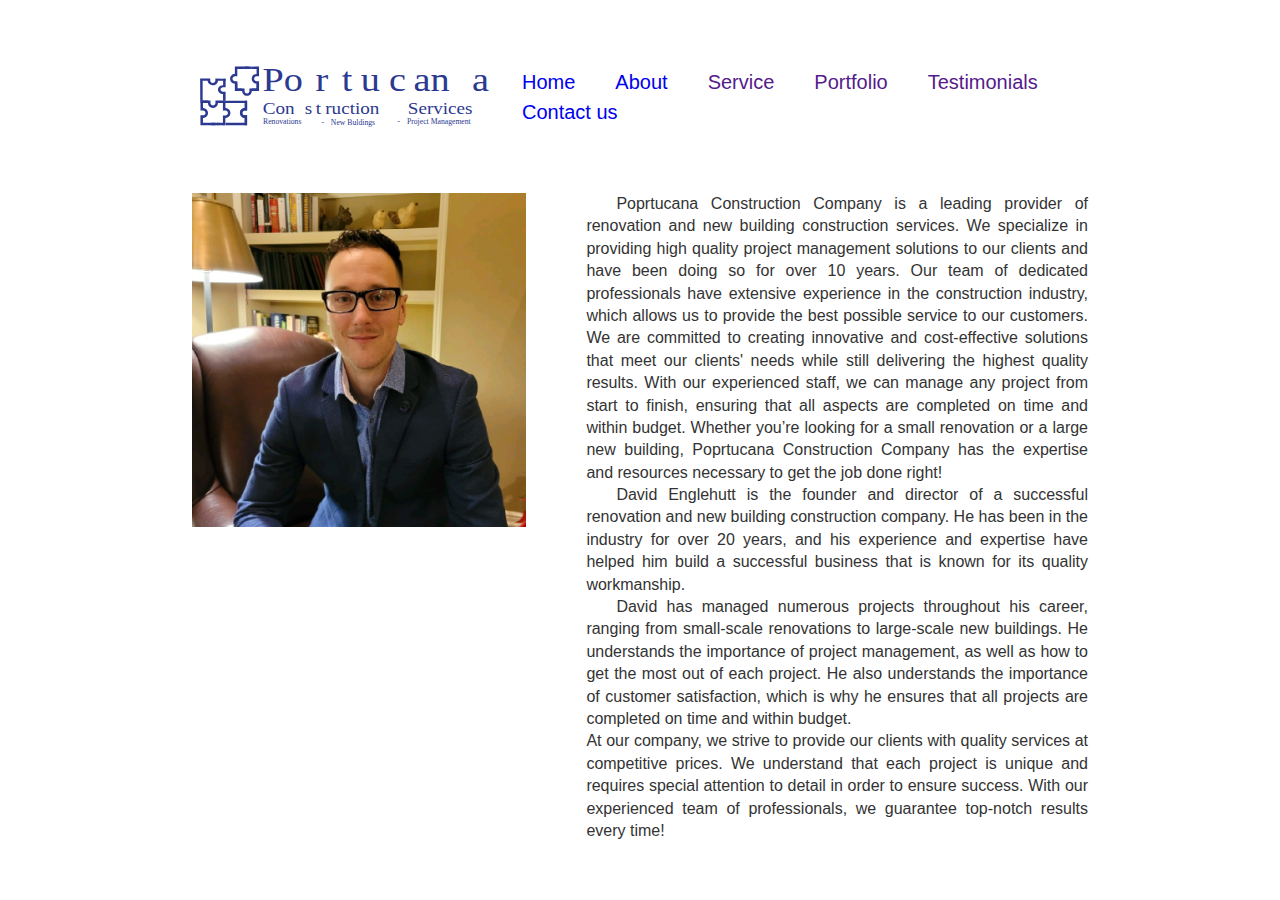
<file: about.html>
<!DOCTYPE html>
<html lang="en">

<head>
	<meta charset="UTF-8">
	<meta http-equiv="X-UA-Compatible" content="IE=edge">
	<meta name="viewport" content="width=device-width, initial-scale=1.0">
	<link href="https://fonts.googleapis.com/css?family=Manrope:200,300,regular,500,600,700,800&display=swap"
		rel="stylesheet" />
	<link rel="stylesheet" href="https://cdn.jsdelivr.net/npm/swiper@8/swiper-bundle.min.css" />
	<link rel="stylesheet" href="./about.css">
	<title>Portucana Construction</title>
</head>

<body>
	<div class="wraper">
		<header class="header">
			<div class="header__container">
				<a href="./index.html" class="header__logo"></a>
				<nav class="header__menu menu">
					<ul class="menu__list">
						<li class="menu__item">
							<a href="./index.html" class="menu__link">Home</a>
						</li>
						<li class="menu__item">
							<a href="./about.html" class="menu__link">About</a>
						</li>
						<li class="menu__item">
							<a href="" class="menu__link">Service</a>
						</li>
						<li class="menu__item">
							<a href="" class="menu__link">Portfolio</a>
						</li>
						<li class="menu__item">
							<a href="" class="menu__link">Testimonials</a>
						</li>
						<li class="menu__item">
							<a href="./formsend/contact.html" class="menu__link">Contact us</a>
						</li>
					</ul>
				</nav>
			</div>
			<div class="about">
				<div class="about__container">
					<div class="wrapp">
						<div class="photo">
							<img src="./img/dave.jpeg" alt="">
						</div>
						<div class="content">
							<div class="title"></div>
							<div class="text">
								<p>Poprtucana Construction Company is a leading provider of renovation
									and new building construction services. We specialize in providing high quality
									project management solutions to our clients and have been doing so for over 10 years.
									Our team of dedicated professionals have extensive experience in the construction
									industry, which allows us to provide the best possible service to our customers.
									We are committed to creating innovative and cost-effective solutions that meet our
									clients' needs while still delivering the highest quality results. With our
									experienced staff, we can manage any project from start to finish, ensuring that all
									aspects are completed on time and within budget. Whether you’re looking for a small
									renovation or a large new building, Poprtucana Construction Company has the expertise
									and resources necessary to get the job done right!</p>

								<p>David Englehutt is the founder and director of a successful renovation
									and new building construction company. He has been in the industry for
									over 20 years, and his experience and expertise have helped him build
									a successful business that is known for its quality workmanship.</p>

								<p>David has managed numerous projects throughout his career, ranging from small-scale
									renovations to large-scale new buildings. He understands the importance of project
									management, as well as how to get the most out of each project. He also understands
									the importance of customer satisfaction, which is why he ensures that all projects
									are completed on time and within budget.</p>

								At our company, we strive to provide our clients with quality services
								at competitive prices. We understand that each project is unique and requires special
								attention to detail in order to ensure success. With our experienced team of professionals,
								we guarantee top-notch results every time!
							</div>
						</div>

					</div>
				</div>
			</div>

</body>

</html>
</file>
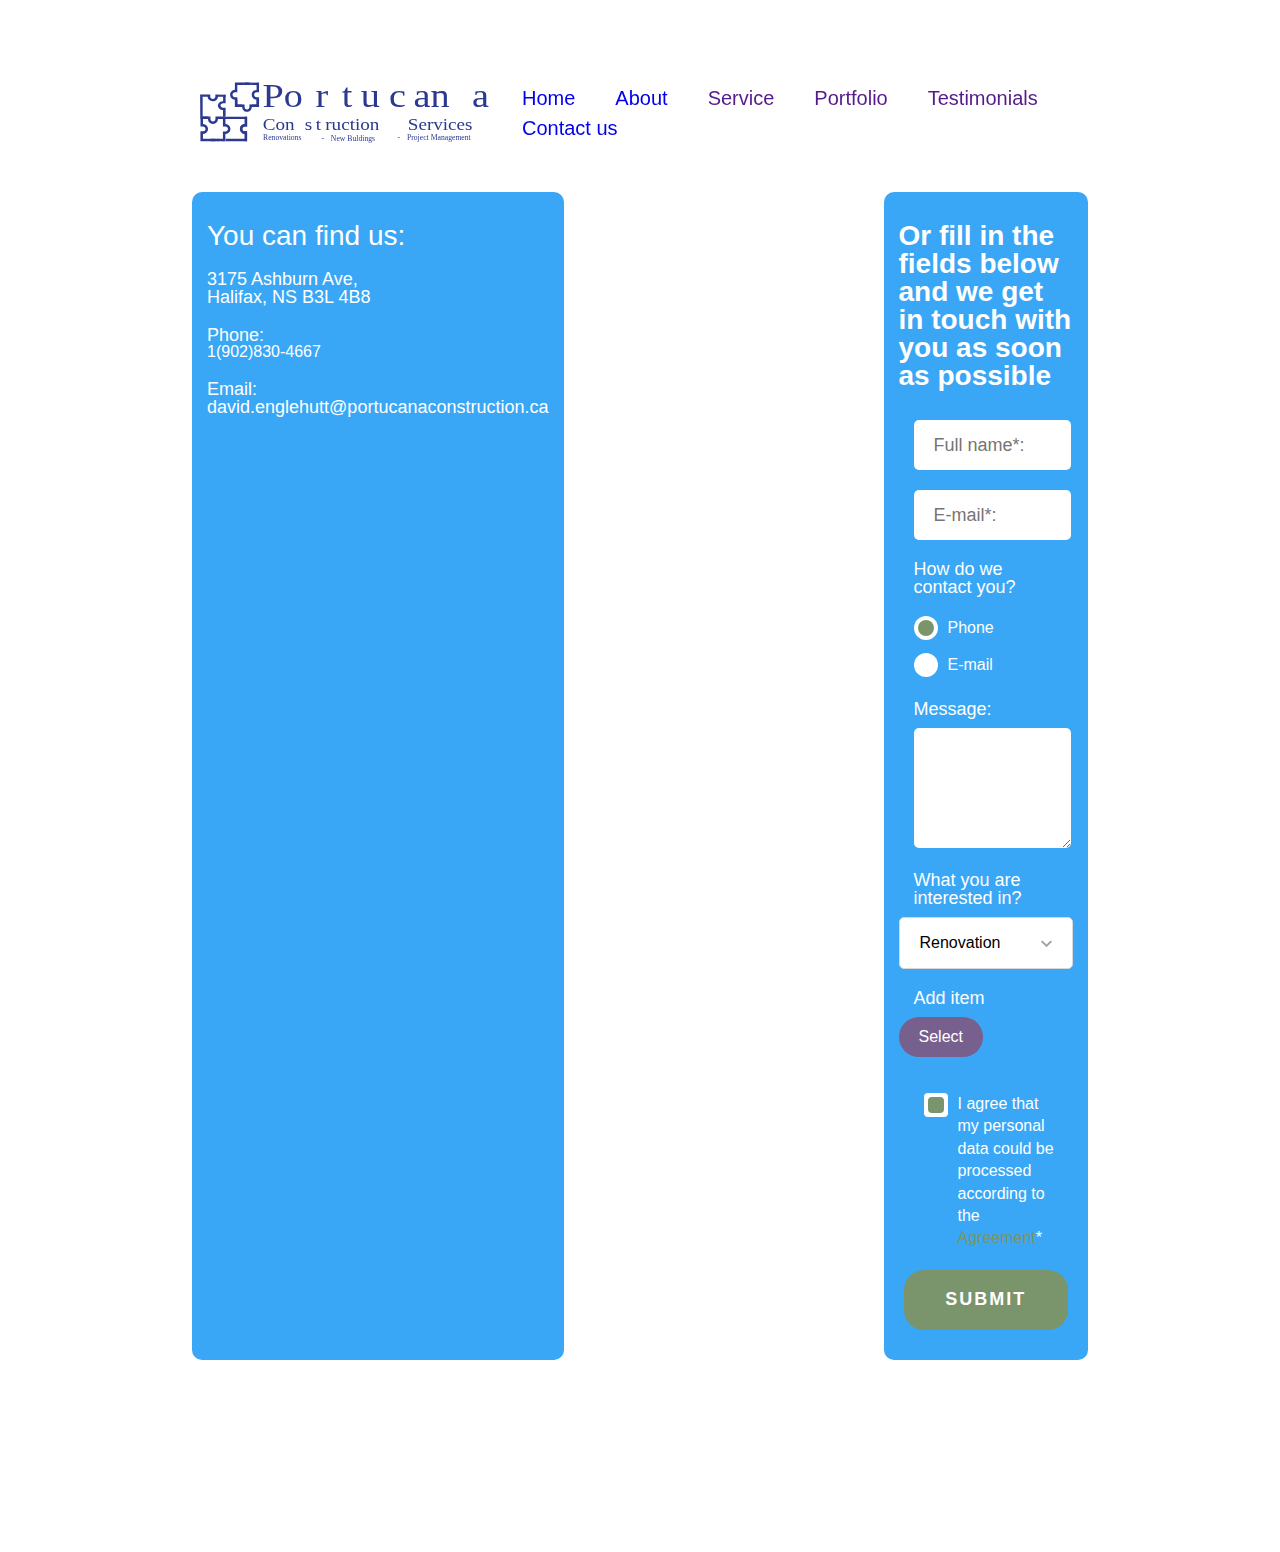
<file: formsend/contact.html>
<!DOCTYPE html>
<html lang="en">

<head>
	<meta charset="UTF-8">
	<meta name="viewport" content="width=device-width, initial-scale=1.0">
	<link rel="stylesheet" href="./css/select.css">
	<link rel="stylesheet" href="./css/style.css">
	<title>Portucana Construction</title>
</head>

<body>

	<div class="wraper">
		<header class="header"> 
			<div class="header__container">
				<a href="../index.html" class="header__logo"></a>
				<nav class="header__menu menu">
					<ul class="menu__list">
						<li class="menu__item">
							<a href="../index.html" class="menu__link">Home</a>
						</li>
						<li class="menu__item">
							<a href="../about.html" class="menu__link">About</a>
						</li>
						<li class=" menu__item">
							<a href="" class="menu__link">Service</a>
						</li>
						<li class="menu__item">
							<a href="" class="menu__link">Portfolio</a>
						</li>
						<li class="menu__item">
							<a href="" class="menu__link">Testimonials</a>
						</li>
						<li class="menu__item">
							<a href="./contact.html" class="menu__link">Contact us</a>
						</li>
					</ul>
				</nav>

			</div>
		</header>


		<div class="container">
			<div class="contact">
				<div class="contact__main-block">
					<div class="contact-inform__block">
						<div class="contact-title">You can find us:</div>
						<div class="contact-first-box">
							3175 Ashburn Ave,<br> Halifax, NS B3L 4B8</div>
						<div class="contact-second-box">Phone:</div>
						<div class="phone">1(902)830-4667</div>
						<div class="contact-third-box">Email:
							<div class="email">david.englehutt@portucanaconstruction.ca</div>
						</div>
					</div>
				</div>
				<div class="map__block">
					<iframe class="google__map"
						src="https://www.google.com/maps/embed?pb=!1m18!1m12!1m3!1d2838.3699414950665!2d-63.63006308417583!3d44.650792879099775!2m3!1f0!2f0!3f0!3m2!1i1024!2i768!4f13.1!3m3!1m2!1s0x4b5a21a33fd34403%3A0xe8361239353bcbc8!2s3175%20Ashburn%20Ave%2C%20Halifax%2C%20NS%20B3L%204B8!5e0!3m2!1sen!2sca!4v1676216187692!5m2!1sen!2sca"
						style="border:0;" allowfullscreen="" loading="lazy"
						referrerpolicy="no-referrer-when-downgrade"></iframe>
				</div>



				<div class="form">
					<form action="#" id="form" class="form__body">
						<h1 class="form__title">Or fill in the fields below and we get in touch with you as soon as possible
						</h1>
						<div class="form__item">
							<label for="formName" class="form__label"></label>
							<input id="formName" placeholder="Full name*:" type="text" name="name" class="form__input _req">
						</div>
						<div class="form__item">
							<label for="formEmail" class="form__label"></label>
							<input id="formEmail" placeholder="E-mail*:" type="text" name="email"
								class="form__input _req _email">
						</div>
						<div class="form__item">
							<div class="form__label">How do we contact you?</div>
							<div class="options">
								<div class="options__item">
									<input id="formRightHanded" checked type="radio" value="right" name="hand"
										class="options__input">
									<label for="formRightHanded" class="options__label"><span>Phone</span></label>
								</div>
								<div class="options__item">
									<input id="formLeftHanded" type="radio" value="left" name="hand" class="options__input">
									<label for="formLeftHanded" class="options__label"><span>E-mail</span></label>
								</div>
							</div>
						</div>
						<div class="form__item">
							<label for="formMessage" class="form__label">Message:</label>
							<textarea name="message" id="formMessage" class="form__input"></textarea>
						</div>
						<div class="form__item">
							<div class="form__label">What you are interested in?</div>
							<select name="type" class="form__select">
								<option value="Renovation" selected>Renovation</option>
								<option value="New building">New building</option>
								<option value="Project management">Project management</option>
							</select>
						</div>
						<div class="form__item">
							<div class="form__label">Add item</div>
							<div class="file">
								<div class="file__item">
									<input id="formImage" accept=".jpg, .png, .gif" type="file" name="image" class="file__input">
									<div class="file__button">Select</div>
								</div>
								<div id="formPreview" class="file__preview"></div>
							</div>
						</div>
						<div class="form__item">
							<div class="checkbox">
								<input id="formAgreement" checked type="checkbox" name="agreement" class="checkbox__input _req">
								<label for="formAgreement" class="checkbox__label"><span>I agree that my personal data could
										be processed according to the <a href="">Agreement</a>*</span></label>
							</div>
						</div>
						<button type="submit" class="form__button">Submit</button>
					</form>
				</div>

			</div>
		</div>
	</div>
	<script src="./js/select.js"></script>
	<script src="./js/script.js"></script>
</body>

</html>
</file>
<file: about.css>
/* Обнуление */
*,
*::before,
*::after {
  padding: 0;
  margin: 0;
  border: 0;
  box-sizing: border-box;
}

a {
  text-decoration: none;
}

ul,
ol,
li {
  list-style: none;
}

img {
  vertical-align: top;
}

h1,
h2,
h3,
h4,
h5,
h6 {
  font-weight: inherit;
  font-size: inherit;
}

/* ======================================= */

body {
  line-height: 1;
  font-family: Arial, Helvetica, sans-serif;
  color: #333333;
}

/* ======================================= */
.wraper {
  min-height: 100%;
  overflow: hidden;
  display: flex;
  flex-direction: column;
}

/* ======================================= */
.page {
  flex: 1 1 auto;
}

/* ======================================= */
[class*="__container"] {
  max-width: 1200px;
  margin: 0 auto;
}

@media (max-width: 1199.98px) {
  [class*="container"] {
    max-width: 970px;
  }

}

@media (max-width: 990.98px) {
  [class*="container"] {
    max-width: 750px;
  }
}

@media (max-width: 767.98px) {
  [class*="container"] {
    max-width: none;
    padding: 0 15px;
  }
}

/* ======================================= */
.header {
  position: absolute;
  top: 0;
  left: 0;
  width: 100%;
  z-index: 50;

}

.header__container {
  display: flex;
  justify-content: space-between;
  min-height: 103px;
  width: 70%;
  column-gap: 10px;
  row-gap: 15px;
  align-items: center;
  padding-top: 10px;
  padding-bottom: 10px;

}

.header__logo {
  background: url(./icons/potucanalogo.svg) 0 0 / 100% 100% no-repeat;
  min-height: 173px;
  min-width: 320px;
}


.header__menu {}

/* ======================================= */
.menu {}

.menu__list {
  display: flex;
  flex-wrap: wrap;
  column-gap: 40px;
  row-gap: 10px;

}

.menu__item {
  font-size: 20px;
}

.menu__link {}

@media(max-width: 767.98px) {
  .menu__list {
    justify-content: center;
  }

  .menu__link {
    font-size: 16px;
  }
}

/* ======================================= */

.about {}

.about__container {
  width: 70%;
}

.wrapp {
  display: flex;

}

.photo {
  flex: 0 1 40%;
  margin: 0 30px 0 0;
}

img {
  max-width: 100%;
}

.content {
  flex: 0 1 60%;
  margin: 0 0 0 30px;
  line-height: 1.4;
  text-align: justify;
}

p {
  text-indent: 30px;
}

.title {}

.text {}
</file>
<file: formsend/css/select.css>
.select {
	position: relative;
}
.select__item {
	position: relative;
}
.select__title {
	color: #000;
	border: 1px solid #d9d9d9;
	background-color: #fff;
	cursor: pointer;
	border-radius: 5px;
}
.select__value {
	display: flex;
	font-size: 16px;
	height: 50px;
	padding: 0px 20px;
	align-items: center;
	justify-content: space-between;
	flex-direction: row-reverse;
}
.select__value span {
	height: 1em;
	overflow: hidden;
	display: -webkit-box;
	-webkit-line-clamp: 1;
	-webkit-box-orient: vertical;
}
.select__value::before {
	content: "";
	display: inline-block;
	transition: all 0.3s ease 0s;
	width: 11px;
	height: 7px;
	background: url("../img/select.svg") center / 100% no-repeat;
}
.select__options {
	color: #000;
	display: none;
	position: absolute;
	top: 49px;
	border-radius: 0 0 4px 4px;
	min-width: 100%;
	left: 0;
	background-color: #fff;
	border-top: 0;
	border: 1px solid #d9d9d9;
	border-top: 0;
	font-size: 16px;
	padding: 0px 0px 5px 0px;
}
.select__option {
	cursor: pointer;
	padding: 10px 20px;
	margin: 0px 0px 0px 0px;
}
.select._active {
	z-index: 5;
}
.select._active .select__value::before {
	transform: rotate(-180deg);
}
.select._active.select__options {
	display: block;
}
</file>
<file: formsend/css/style.css>
/* Обнуление */
*,
*::before,
*::after {
	padding: 0;
	margin: 0;
	border: 0;
	box-sizing: border-box;
}

a {
	text-decoration: none;
}

ul,
ol,
li {
	list-style: none;
}

img {
	vertical-align: top;
}

h1,
h2,
h3,
h4,
h5,
h6 {
	font-weight: inherit;
	font-size: inherit;
}




/* -------body----------- */
html,
body {
	line-height: 1;
	font-family: Arial, Helvetica, sans-serif;
	color: #333333;
}


.wraper {
	min-height: 100%;
	overflow: hidden;
	display: flex;
	flex-direction: column;
}

/* ======================================= */
.page {
	flex: 1 1 auto;
}

/* ======================================= */
[class*="__container"] {
	max-width: 1200px;
	margin: 0 auto;
}

@media (max-width: 1199.98px) {
	[class*="container"] {
		max-width: 970px;
	}

}

@media (max-width: 990.98px) {
	[class*="container"] {
		max-width: 750px;
	}
}

@media (max-width: 767.98px) {
	[class*="container"] {
		max-width: none;
		padding: 0 15px;
	}
}


/* =============header========================== */
.header {
	position: absolute;
	top: 0;
	left: 0;
	width: 100%;
	z-index: 50;


}



.header__container {
	display: flex;
	justify-content: space-between;
	min-height: 103px;
	width: 70%;
	column-gap: 10px;
	row-gap: 15px;
	align-items: center;
	padding-top: 10px;
	padding-bottom: 10px;

}

.header__logo {
	background: url(../img/potucanalogo.svg) 0 0 / 100% 100% no-repeat;
	min-height: 173px;
	min-width: 320px;
}

.header__menu {}

/* ==============menu nav========================= */
.menu {}

.menu__list {
	display: flex;
	flex-wrap: wrap;
	column-gap: 40px;
	row-gap: 10px;

}

.menu__item {
	font-size: 20px;
}

.menu__item:hover {
	color: #BDCCFF;

}

.menu__link {}

@media(max-width: 767.98px) {
	.menu__list {
		justify-content: center;
	}

	.menu__link {
		font-size: 16px;
	}
}

/* -------container---------- */

.container {
	position: relative;

}

.contact {
	display: flex;
	margin: 15%;
	width: 70%;


}

.contact__main-block {
	flex: 0 1 32%;
	background-color: #39a7f6;
	border-radius: 10px;
	color: #fff;
	padding: 30px 15px;
}

.contact-inform__block {}

.contact-title {
	font-size: 28px;

}

.contact-first-box {
	font-size: 18px;
	margin: 20px 0px;
}

.contact-second-box {
	font-size: 18px;
	margin: 20px 0px 0px 0px;
}

.contact-third-box {
	font-size: 18px;
	margin: 20px 0px;
}


.map__block {
	flex: 0 1 36%;
	margin: 0px 10px;

}

.google__map {
	min-width: 100%;
	min-height: 50%;
	border-radius: 10px;
}

/* -------forms----------- */

.form {
	flex: 0 1 32%;
	max-width: 550px;
	background-color: #39a7f6;
	border-radius: 10px;
	color: #fff;
	padding: 30px 0;
}

.form * {
	outline: none;
}

.form__body {
	position: relative;
}

.form__body::after {
	content: "";
	position: absolute;
	top: 0;
	left: 0;
	width: 100%;
	height: 100%;
	background: rgba(51, 51, 51, 0.9) url("../img/loading.gif") center / 50px no-repeat;
	opacity: 0;
	visibility: hidden;
	transition: all 0.5s ease 0s;
}

.form__body._sending::after {
	opacity: 1;
	visibility: visible;
}

.form__title {
	font-size: 28px;
	font-weight: 700;
	margin: 0px 15px 30px 15px;
}

.form__item {
	margin: 0px 15px 20px 15px;
}



.form__label {
	font-size: 18px;
	display: block;
	margin: 0px 15px 10px 15px;
}

.form__input {
	height: 50px;
	padding: 0px 20px;
	margin: 0px 15px 0px 15px;
	border-radius: 5px;
	width: 90%;
	font-size: 18px;
	transition: all 0.5s ease 0s;
}

.form__input:focus {
	box-shadow: 0 0 15px #7a956b;
}

.form__input._error {
	box-shadow: 0 0 15px red;
}



textarea.form__input {
	min-height: 120px;
	resize: vertical;
	padding: 20px;
}

.options {
	padding: 10px 0px 0px 0px;
}

.options__item {
	margin: 0px 15px 10px 15px;
}

.options__input {
	display: none;
}

.options__input:checked+.options__label::after {
	transform: scale(1);
}

.options__label {
	display: inline-flex;
	font-size: 16px;
	line-height: 140%;
	align-items: center;
	position: relative;
	cursor: pointer;
	min-width: 50%;
}

.options__label::before {
	content: "";
	align-self: flex-start;
	flex: 0 0 24px;
	height: 24px;
	background-color: #fff;
	border-radius: 50%;
	margin: 0px 10px 0px 0px;
}

.options__label::after {
	transition: transform 0.5s ease 0s;
	content: "";
	position: absolute;
	top: 4px;
	left: 4px;
	width: 16px;
	height: 16px;
	background-color: #7a956b;
	border-radius: 50%;
	transform: scale(0);
}

.file {}

.file__item {
	position: relative;
}

.file__input {
	position: absolute;
	top: 0;
	left: 0;
	width: 100%;
	height: 100%;
	opacity: 0;
	font-size: 0;
	cursor: pointer;
}

.file__button {
	display: inline-flex;
	min-height: 40px;
	border-radius: 30px;
	justify-content: center;
	align-items: center;
	background-color: #77608d;
	padding: 0px 20px;
	margin: opx 25px;
}

.file__preview {
	display: inline-block;
	max-width: 100px;
	padding: 10px 0px 0px 0px;
}

.file__preview img {
	max-width: 100%;
}

.checkbox {}

.checkbox._error .checkbox__label::before {
	box-shadow: 0 0 15px red;
}

.checkbox__input {
	display: none;
}

.checkbox__input:checked+.checkbox__label::after {
	transform: scale(1);
}

.checkbox__label {
	font-size: 16px;
	line-height: 140%;
	display: inline-flex;
	align-items: center;
	position: relative;
	cursor: pointer;
	margin: 0px 15px 0px 25px;
}

.checkbox__label::before {
	content: "";
	align-self: flex-start;
	flex: 0 0 24px;
	height: 24px;
	background-color: #fff;
	border-radius: 4px;
	margin: 0px 10px 0px 0px;
}

.checkbox__label::after {
	transition: transform 0.5s ease 0s;
	content: "";
	width: 16px;
	height: 16px;
	position: absolute;
	top: 4px;
	left: 4px;
	background-color: #7a956b;
	border-radius: 4px;
	transform: scale(0);
}

.checkbox__label a {
	color: #7a956b;
}

.form__button {
	min-width: 80%;
	margin: 0 10%;
	display: flex;
	justify-content: center;
	align-items: center;
	min-height: 60px;
	background-color: #7a956b;
	color: #fff;
	font-size: 18px;
	text-transform: uppercase;
	letter-spacing: 2px;
	font-weight: 700;
	cursor: pointer;
	border-radius: 20px;
	transition: background-color 0.5s ease 0s;
	position: relative;
	top: 0;
}

.form__button:hover {
	background-color: #d0f247;
}

.form__button:active {
	top: 3px;
	box-shadow: 0 2px 0 #191b13;
}
</file>
